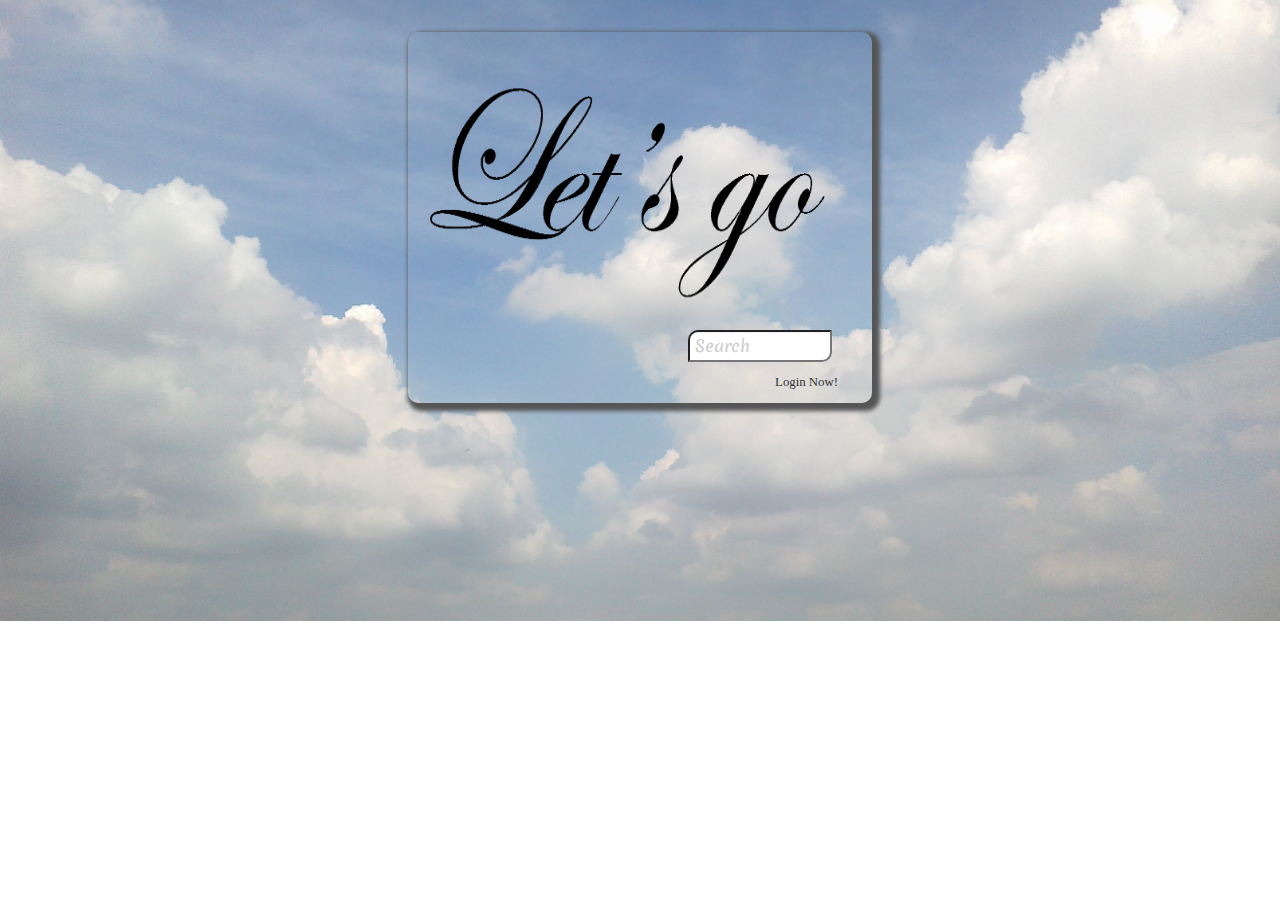
<file: index.html>
<!DOCTYPE HTML>
<html>
<head>
<meta http-equiv="Content-Type" content="text/html; charset=utf-8">
<title>index</title>
<link rel="stylesheet" type="text/css" href="css/main.css">
<link href='http://fonts.googleapis.com/css?family=Merienda' rel='stylesheet' type='text/css'>
<style type="text/css">
body {
	background-image: url(images/background.png);
}
</style>
</head>

<body>
<div id="container">
	<div id="outer">
		<div id="legend">
			<img src="images/let's go.PNG" alt="legend" />
		</div>
		<section class="search">
		<form class="search" action="scenery.html" method="post">
			<fieldset>
				<section>
					<label for="key">key</label>
					<input type="search" id="key" name="key" placeholder="Search"/>
				</section>
                <section>
                	<p class="signin"><a href="login.html">Login Now!</a></p>
                </section>
			</fieldset>
		</form>
		</section>
	</div>
</div>
</body>
</html>
</file>
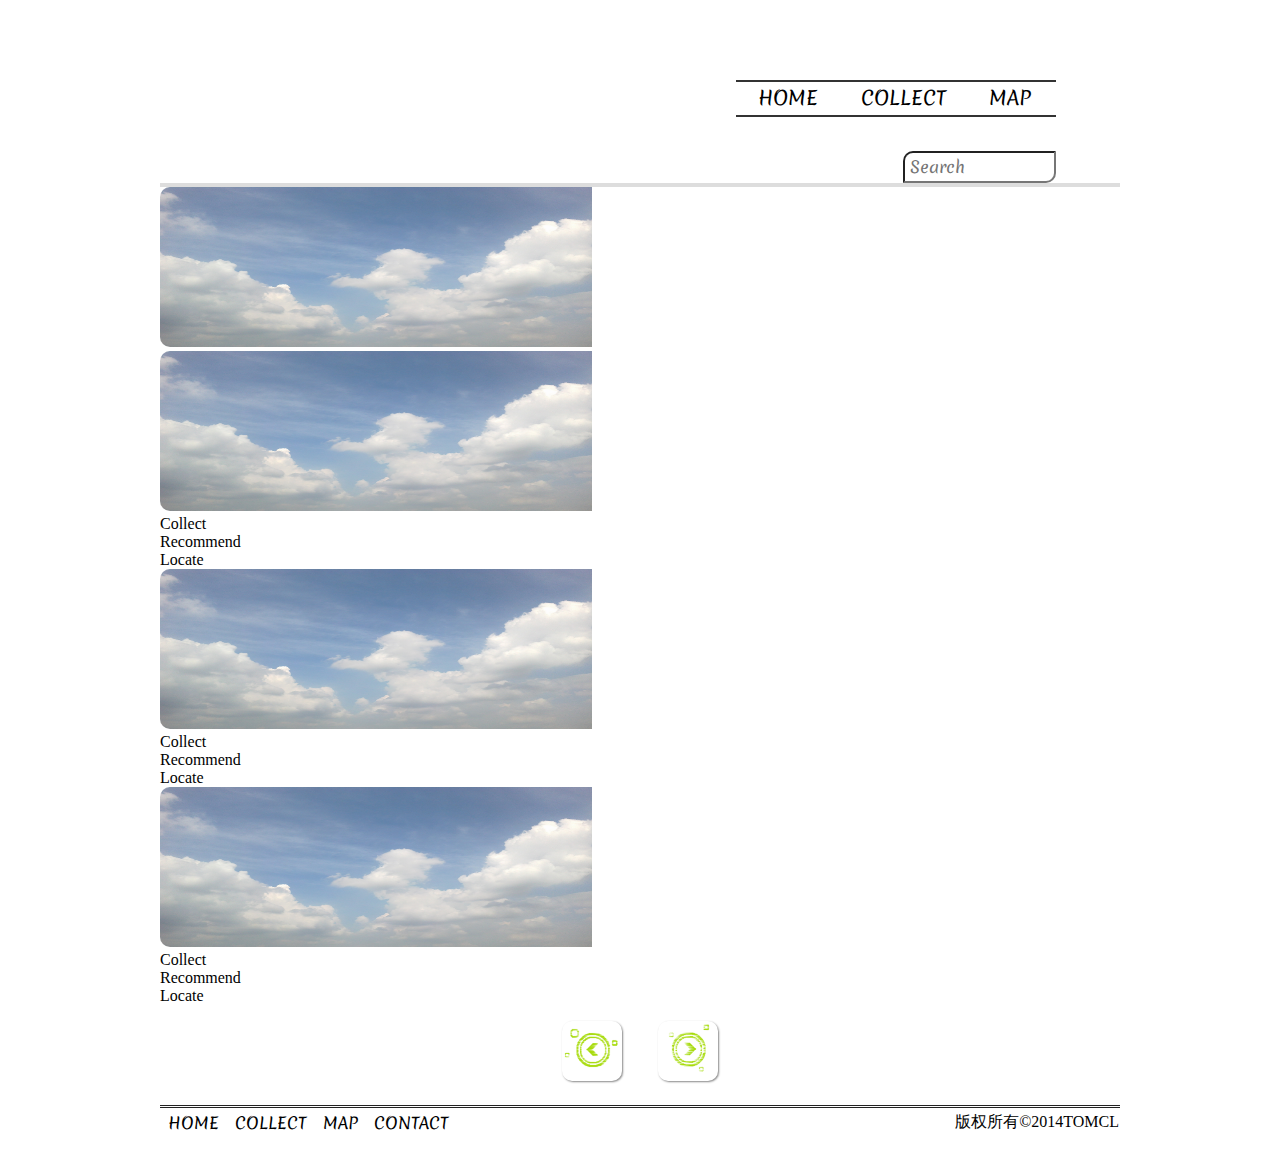
<file: collect.html>
<!DOCTYPE HTML>
<html>
<head>
<meta http-equiv="Content-Type" content="text/html; charset=utf-8">
<title>collect</title>
<link href='http://fonts.googleapis.com/css?family=Merienda' rel='stylesheet' type='text/css'>
<link rel="stylesheet" type="text/css" href="css/collect.css">
<style type="text/css">
a:link {
	color: #000;
	text-decoration: none;
}
a:visited {
	color: #000;
	text-decoration: none;
}
a:hover {
	color: #000;
	text-decoration: none;
}
a:active {
	color: #000;
	text-decoration: none;
}
</style>
<script type="text/javascript" src="js/jQuery-1.11.0.js"></script>
<script type="text/javascript" src="js/home.js"></script>
</head>

<body>
	<div id="container">
		<header>
			<div id="topnavi" class="clearfix">
				<nav id="navigation">
					<ul>
						<li><a href="#">HOME</a></li>
						<li><a href="#">COLLECT</a></li>
						<li><a href="#">MAP</a></li>
					</ul>
				</nav>
			</div>
			<div id="search" class="clearfix">
				<form class="search" action="#" method="post">
					<label for="key">key</label>
					<input type="text" id="key" name="key" placeholder="Search"/>
				</form>
			</div>
		</header>
		<section>
			<div class="clearfix">
				<div id="main">
					<article class="note clearfix" id="first">
						<section class="image_area">
							<img src="images/background.png" alt="photo">
						</section>
					</article>
					<article class="note clearfix" id="second">
						<section class="image_area">
							<img src="images/background.png" alt="photo">
						</section>
						<section class="option_area">
							<div class="option" id="collect">
								<a class="button pink" href="http://www.baidu.com">Collect</a>
							</div>
							<div class="option" id="recommend">
								<a class="button blue" href="http://www.baidu.com">Recommend</a>
							</div>
							<div class="option" id="locate">
								<a class="button green" href="http://www.baidu.com">Locate</a>
							</div>
						</section>
					</article>
					<article class="note clearfix" id="third">
						<section class="image_area">
							<img src="images/background.png" alt="photo">
						</section>
						<section class="option_area">
							<div class="option" id="collect">
								<a class="button pink" href="http://www.baidu.com">Collect</a>
							</div>
							<div class="option" id="recommend">
								<a class="button blue" href="http://www.baidu.com">Recommend</a>
							</div>
							<div class="option" id="locate">
								<a class="button green" href="http://www.baidu.com">Locate</a>
							</div>
						</section>
					</article>
					<article class="note clearfix" id="fourth">
						<section class="image_area">
							<img src="images/background.png" alt="photo">
						</section>
						<section class="option_area">
							<div class="option" id="collect">
								<a class="button pink" href="http://www.baidu.com">Collect</a>
							</div>
							<div class="option" id="recommend">
								<a class="button blue" href="http://www.baidu.com">Recommend</a>
							</div>
							<div class="option" id="locate">
								<a class="button green" href="http://www.baidu.com">Locate</a>
							</div>
						</section>
					</article>
					<nav class="page">
						<div class="cpage" id="ppage" name="ppage">
							<img src="images/prev.png" alt="上一页" width="60" height="55">
						</div>
	                    <div class="cpage" id="npage" name="npage">
	                    	<img src="images/next.png" alt="下一页" width="60" height="55">
	                    </div>
				  	</nav>
				</div>
			</div>
		</section>
		<footer>
			<hr class="double"></hr>
			<nav id="footer" class="clearfix">
				<ul>
					<li><a href="#">HOME</a></li>
					<li><a href="#">COLLECT</a></li>
					<li><a href="#">MAP</a></li>
					<li><a href="#">CONTACT</a></li>
				</ul>
				<p>版权所有&copy;2014TOMCL</p>
			</nav>
		</footer>
	</div>
</body>
</html>
</file>
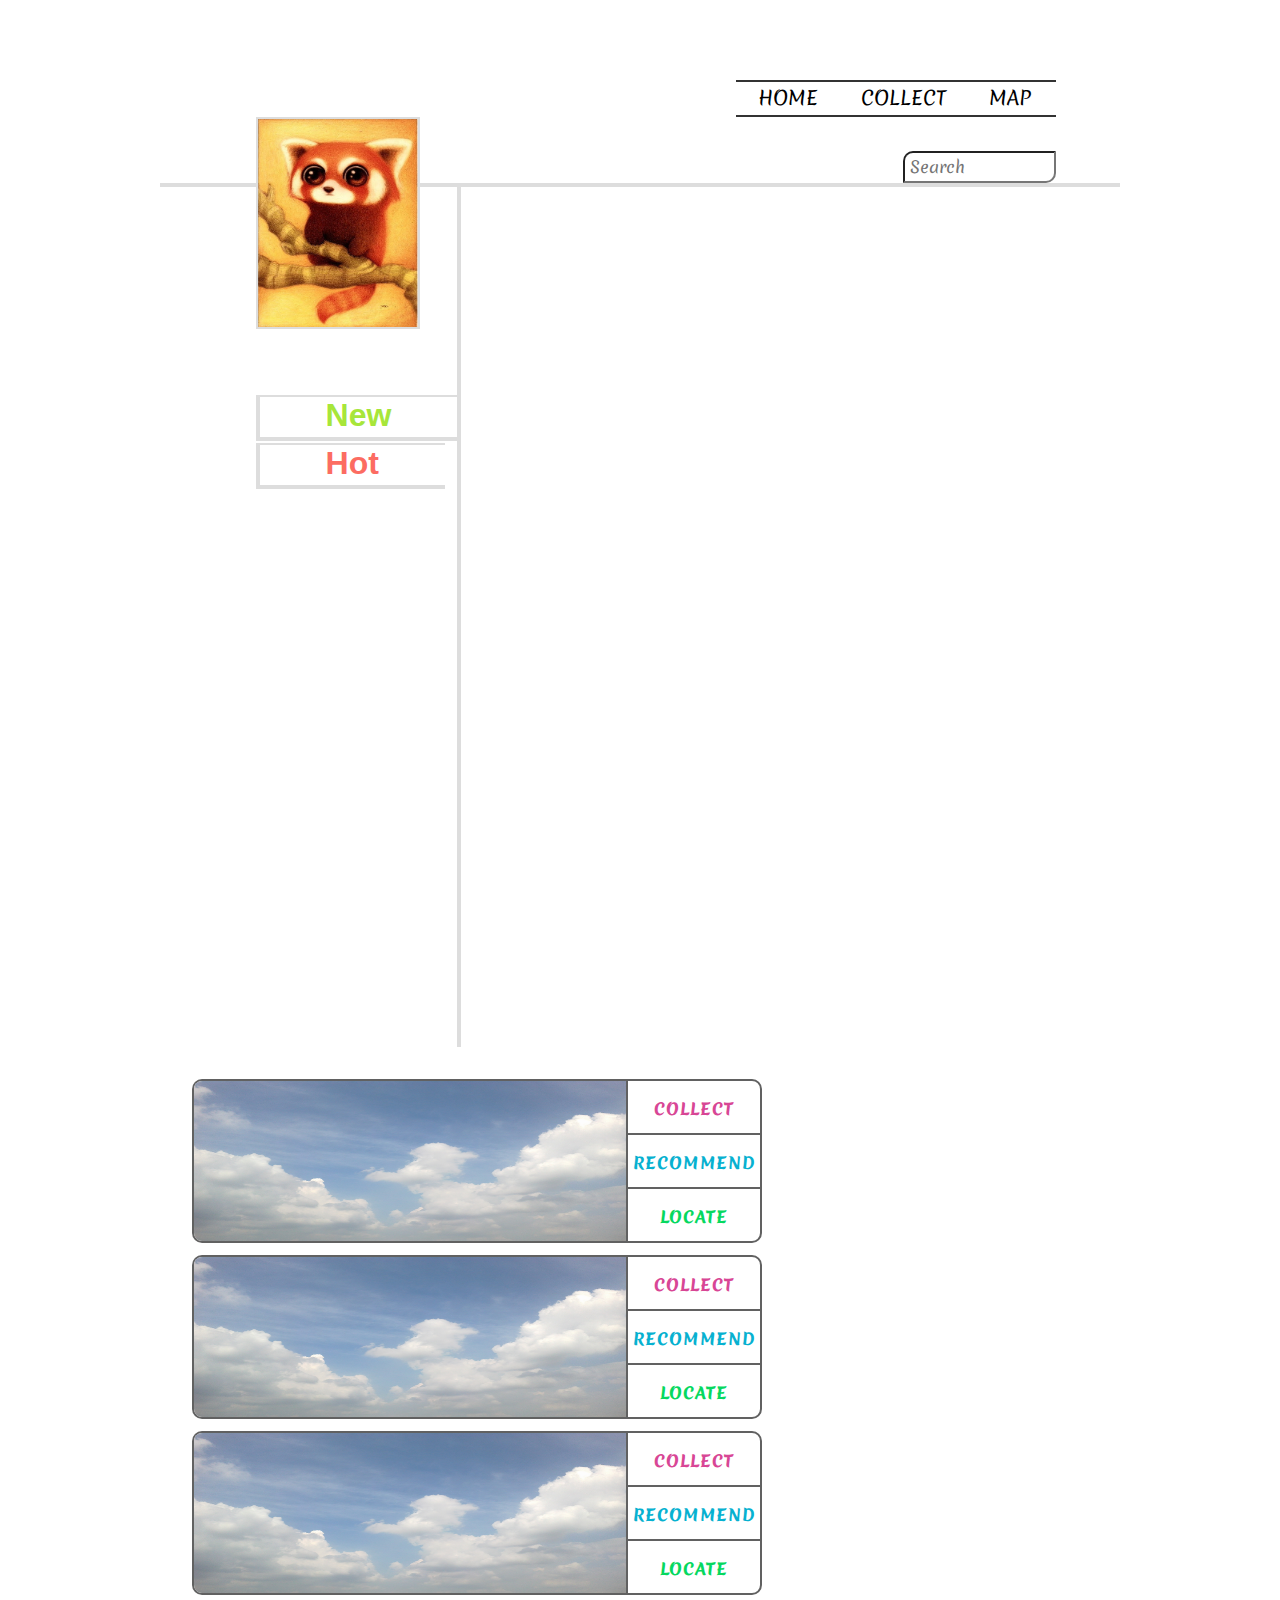
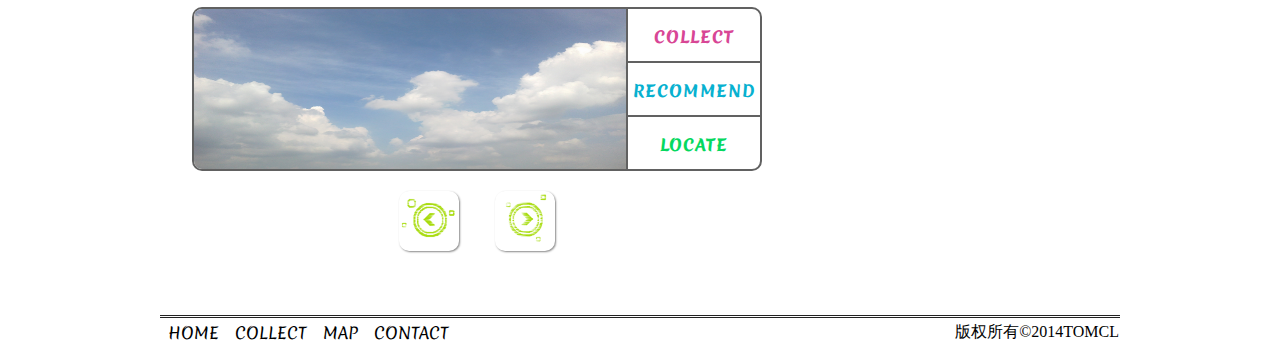
<file: home.html>
<!DOCTYPE HTML>
<html>
<head>
<meta http-equiv="Content-Type" content="text/html; charset=utf-8">
<title>home</title>
<link href='http://fonts.googleapis.com/css?family=Merienda' rel='stylesheet' type='text/css'>
<link rel="stylesheet" type="text/css" href="css/home.css">
<style type="text/css">
a:link {
	color: #000;
	text-decoration: none;
}
a:visited {
	color: #000;
	text-decoration: none;
}
a:hover {
	color: #000;
	text-decoration: none;
}
a:active {
	color: #000;
	text-decoration: none;
}
</style>
<script type="text/javascript" src="js/jQuery-1.11.0.js"></script>
<script type="text/javascript" src="js/home.js"></script>
</head>

<body>
	<div id="container">
		<header>
			<div id="topnavi" class="clearfix">
				<nav id="navigation">
					<ul>
						<li><a href="#">HOME</a></li>
						<li><a href="#">COLLECT</a></li>
						<li><a href="#">MAP</a></li>
					</ul>
				</nav>
			</div>
			<div id="topimage">
				<img src="images/05.png" alt="image">
			</div>
			<div id="search" class="clearfix">
				<form class="search" action="#" method="post">
					<label for="key">key</label>
					<input type="text" id="key" name="key" placeholder="Search"/>
				</form>
			</div>
		</header>
		<section>
			<div class="clearfix">
				<div id="left">
					<form class="chioce" action="#" post="post">
						<fieldset>
							<section>
								<input id="new" type="button" value="New">
								</input>
							</section>
							<section>
								<input id="hot" type="button" value="Hot">
								</input>
							</section>
						</fieldset>
					</form>
				</div>
				<div id="main">
					<article class="note clearfix" id="first">
						<section class="image_area">
							<img src="images/background.png" alt="photo">
						</section>
						<section class="option_area">
							<div class="option" id="collect">
								<a class="button pink" href="http://www.baidu.com">Collect</a>
							</div>
							<div class="option" id="recommend">
								<a class="button blue" href="http://www.baidu.com">Recommend</a>
							</div>
							<div class="option" id="locate">
								<a class="button green" href="http://www.baidu.com">Locate</a>
							</div>
						</section>
					</article>
					<article class="note clearfix" id="second">
						<section class="image_area">
							<img src="images/background.png" alt="photo">
						</section>
						<section class="option_area">
							<div class="option" id="collect">
								<a class="button pink" href="http://www.baidu.com">Collect</a>
							</div>
							<div class="option" id="recommend">
								<a class="button blue" href="http://www.baidu.com">Recommend</a>
							</div>
							<div class="option" id="locate">
								<a class="button green" href="http://www.baidu.com">Locate</a>
							</div>
						</section>
					</article>
					<article class="note clearfix" id="third">
						<section class="image_area">
							<img src="images/background.png" alt="photo">
						</section>
						<section class="option_area">
							<div class="option" id="collect">
								<a class="button pink" href="http://www.baidu.com">Collect</a>
							</div>
							<div class="option" id="recommend">
								<a class="button blue" href="http://www.baidu.com">Recommend</a>
							</div>
							<div class="option" id="locate">
								<a class="button green" href="http://www.baidu.com">Locate</a>
							</div>
						</section>
					</article>
					<article class="note clearfix" id="fourth">
						<section class="image_area">
							<img src="images/background.png" alt="photo">
						</section>
						<section class="option_area">
							<div class="option" id="collect">
								<a class="button pink" href="http://www.baidu.com">Collect</a>
							</div>
							<div class="option" id="recommend">
								<a class="button blue" href="http://www.baidu.com">Recommend</a>
							</div>
							<div class="option" id="locate">
								<a class="button green" href="http://www.baidu.com">Locate</a>
							</div>
						</section>
					</article>
					<nav class="page">
						<div class="cpage" id="ppage" name="ppage">
							<img src="images/prev.png" alt="上一页" width="60" height="55">
						</div>
	                    <div class="cpage" id="npage" name="npage">
	                    	<img src="images/next.png" alt="下一页" width="60" height="55">
	                    </div>
				  	</nav>
				</div>
			</div>
		</section>
		<footer>
			<hr class="double"></hr>
			<nav id="footer" class="clearfix">
				<ul>
					<li><a href="#">HOME</a></li>
					<li><a href="#">COLLECT</a></li>
					<li><a href="#">MAP</a></li>
					<li><a href="#">CONTACT</a></li>
				</ul>
				<p>版权所有&copy;2014TOMCL</p>
			</nav>
		</footer>
	</div>
</body>
</html>
</file>
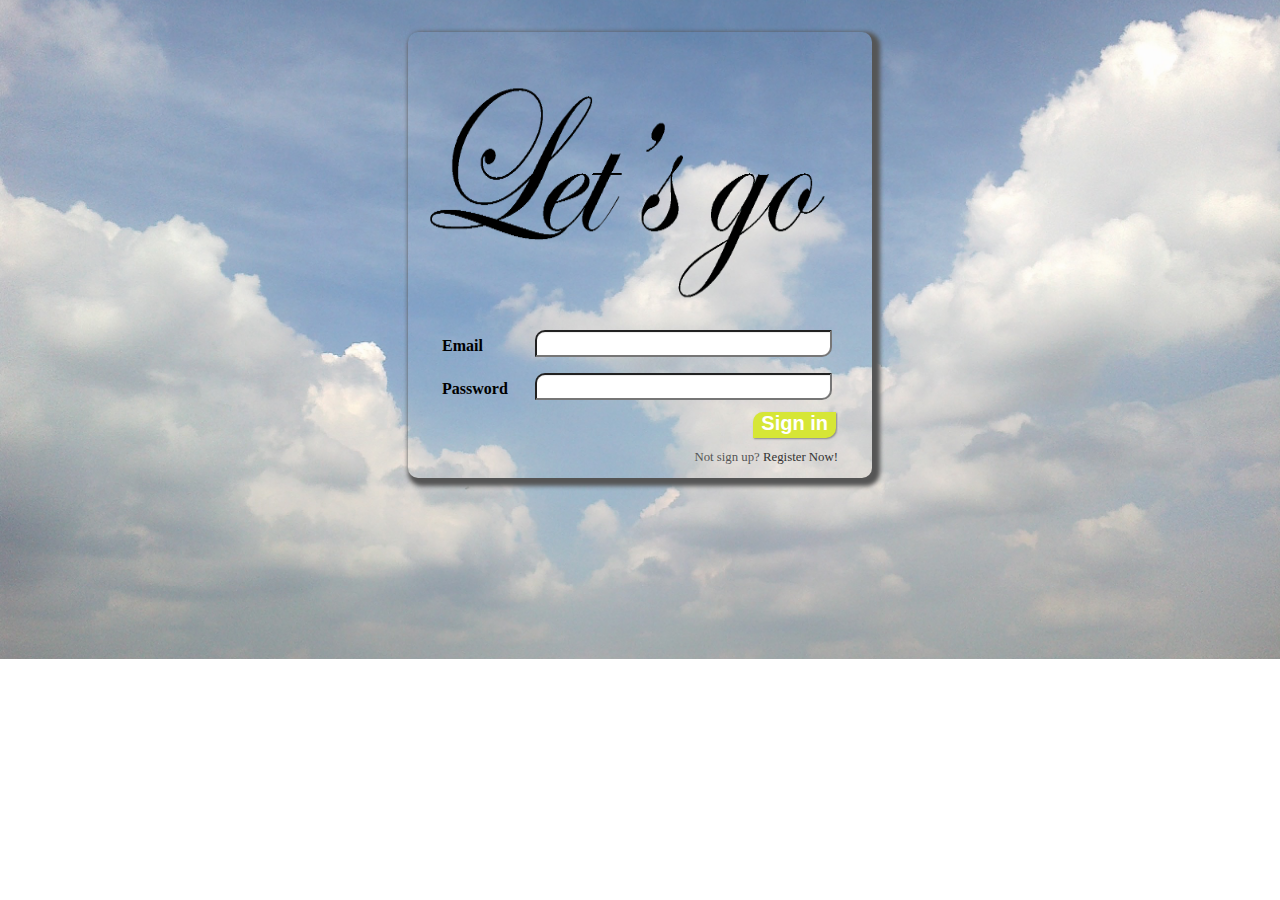
<file: login.html>
<!DOCTYPE HTML>
<html>
<head>
<meta http-equiv="Content-Type" content="text/html; charset=utf-8">
<title>login</title>
<link rel="stylesheet" type="text/css" href="css/main.css">
<link href='http://fonts.googleapis.com/css?family=Merienda' rel='stylesheet' type='text/css'>
<style type="text/css">
body {
	background-image: url(images/background.png);
}
</style>
</head>
<body>
<div id="container">
	<div id="outer">
		<div id="legend">
			<img src="images/let's go.PNG" alt="legend" />
		</div>
		<section class="sign">
		<form class="sign" action="home.html" method="post">
			<fieldset>
				<section>
					<label for="email">Email</label>
					<input type="email" id="email" name="email"/>
				</section>
				<section>
					<label for="password">Password</label>
					<input type="password" id="password" name="password"/>
					<p class="direction">Wrong user name or password !!!</p>
				</section>
				<section>
					<input type="submit" value="Sign in"></input>
				</section>
				<section>
					<p>Not sign up? <a href="register.html">Register Now!</a></p>
				</section>
			</fieldset>
		</form>
		</section>
	</div>
</div>
</body>
</html>
</file>
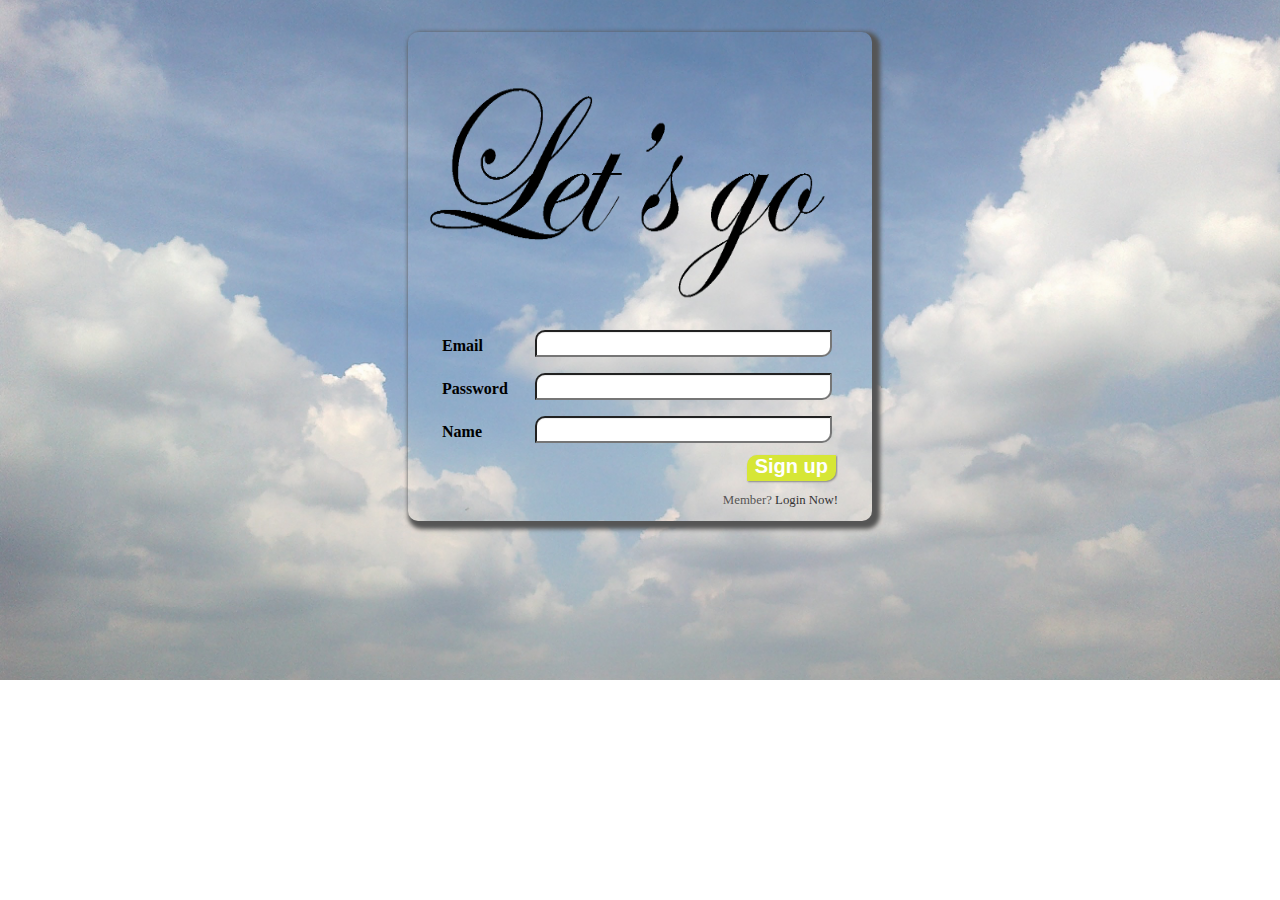
<file: register.html>
<!DOCTYPE HTML>
<html>
<head>
<meta http-equiv="Content-Type" content="text/html; charset=utf-8">
<title>register</title>
<link rel="stylesheet" type="text/css" href="css/main.css">
<link href='http://fonts.googleapis.com/css?family=Merienda' rel='stylesheet' type='text/css'>
<style type="text/css">
body {
	background-image: url(images/background.png);
}
</style>
</head>
<body>
<div id="container">
	<div id="outer">
		<div id="legend">
			<img src="images/let's go.PNG" alt="legend" />
		</div>
		<section class="sign">
		<form class="sign" action="#" method="post">
            <fieldset>
				<section>
					<label for="email">Email</label>
					<input type="email" id="email" name="email"/>
				</section>
				<section>
					<label for="password">Password</label>
					<input type="password" id="password" name="password"/>
				</section>
				<section>
					<label for="name">Name</label>
					<input type="text" id="name" name="name"/>
				</section>
				<section>
					<input type="submit" value="Sign up"></input>
				</section>
				<section>
					<p>Member? <a href="login.html">Login Now!</a></p>
				</section>
			</fieldset>
    	</form>
		</section>
	</div>
</div>
</body>
</html>
</file>
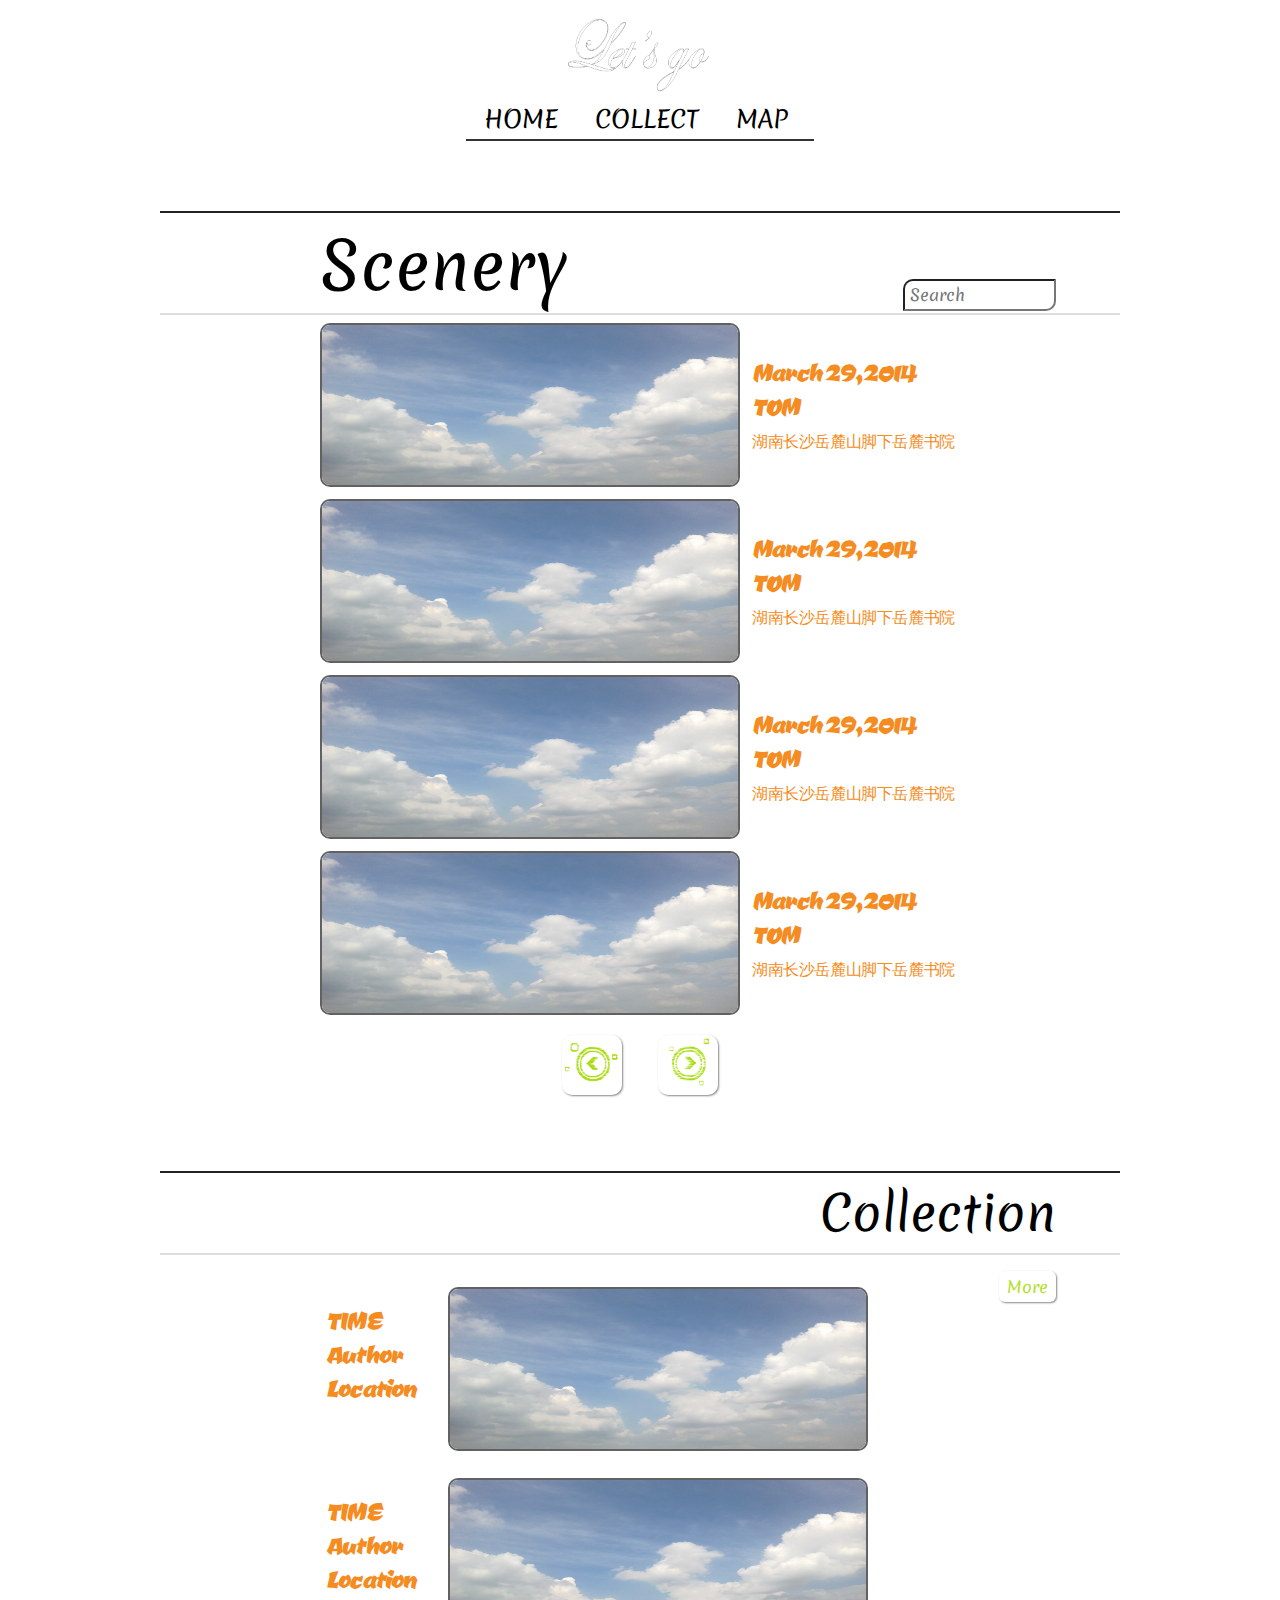
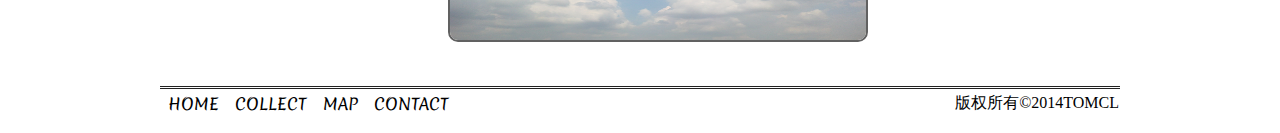
<file: scenery.html>
<!DOCTYPE HTML>
<html>
<head>
<meta http-equiv="Content-Type" content="text/html; charset=utf-8">
<title>scenery</title>
<link rel="stylesheet" type="text/css" href="css/scenery.css">
<link href='http://fonts.googleapis.com/css?family=Merienda' rel='stylesheet' type='text/css'>
<link href='http://fonts.googleapis.com/css?family=Ceviche+One' rel='stylesheet' type='text/css'>
<link href='http://fonts.googleapis.com/css?family=Kite+One' rel='stylesheet' type='text/css'>
<style type="text/css">
a:link {
	color: #000;
	text-decoration: none;
}
a:visited {
	color: #000;
	text-decoration: none;
}
a:hover {
	color: #000;
	text-decoration: none;
}
a:active {
	color: #000;
	text-decoration: none;
}
</style>
<script type="text/javascript" src="js/jQuery-1.11.0.js"></script>
<script type="text/javascript" src="js/scenery.js"></script>
</head>

<body>
  	<div id="container">
		<header>
			<section id="logo">
				<img src="images/let's go (2).PNG" alt="logo">
			</section>
			<nav id="navigation">
				<ul>
					<li><a href="home.html">HOME</a></li>
					<li><a href="#">COLLECT</a></li>
					<li><a href="#">MAP</a></li>
				</ul>
			</nav>
		</header>
		<section>
			<div id="top">
				<section class="title">
					<label>Scenery</label>
				</section>
				<form class="search" action="#" method="post">
					<label for="key">key</label>
					<input type="text" id="key" name="key" placeholder="Search"/>
				</form>
			</div>
			<div id="middle">
					<article class="note clearfix" id="first">
						<section class="image_area">
							<img src="images/background.png" alt="photo">
							<a href="#">
							<div class="imagewapper">
								<h3 class="length">I am Sorry </h3>
								<p class="essay">I am sorry but I don't want to be an Emperor - that's not my business - I don't want to rule or conquer anyone. I should like to help everyone if possible, Jew, gentile, black man, white. 
								</p>
							</div>
						</a>
						</section>
						<section class="essay_area">
							<h4 class="time">March 29,2014</h4>
							<h4 class="author">TOM</h4>
							<h4 class="location">湖南长沙岳麓山脚下岳麓书院</h4>
						</section>
					</article>
					<article class="note" id="second">
						<section class="image_area">
							<img src="images/background.png" alt="photo">
							<a href="#">
							<div class="imagewapper">
								<h3 class="length">I am Sorry </h3>
								<p class="essay">I am sorry but I don't want to be an Emperor - that's not my business - I don't want to rule or conquer anyone. I should like to help everyone if possible, Jew, gentile, black man, white. 
								</p>
							</div>
						</a>
						</section>
						<section class="essay_area">
							<h4 class="time">March 29,2014</h4>
							<h4 class="author">TOM</h4>
							<h4 class="location">湖南长沙岳麓山脚下岳麓书院</h4>
						</section>
					</article>
					<article class="note" id="third">
						<section class="image_area">
							<img src="images/background.png" alt="photo">
							<a href="#">
							<div class="imagewapper">
								<h3 class="length">I am Sorry </h3>
								<p class="essay">I am sorry but I don't want to be an Emperor - that's not my business - I don't want to rule or conquer anyone. I should like to help everyone if possible, Jew, gentile, black man, white. 
								</p>
							</div>
						</a>
						</section>
						<section class="essay_area">
							<h4 class="time">March 29,2014</h4>
							<h4 class="author">TOM</h4>
							<h4 class="location">湖南长沙岳麓山脚下岳麓书院</h4>
						</section>
					</article>
					<article class="note" id="fourth">
						<section class="image_area">
							<img src="images/background.png" alt="photo">
							<a href="#">
							<div class="imagewapper">
								<h3 class="length">I am Sorry </h3>
								<p class="essay">I am sorry but I don't want to be an Emperor - that's not my business - I don't want to rule or conquer anyone. I should like to help everyone if possible, Jew, gentile, black man, white. 
								</p>
							</div>
						</a>
						</section>
						<section class="essay_area">
							<h4 class="time">March 29,2014</h4>
							<h4 class="author">TOM</h4>
							<h4 class="location">湖南长沙岳麓山脚下岳麓书院</h4>
						</section>
					</article>
				<nav class="page">
					<div class="cpage" id="ppage" name="ppage">
						<img src="images/prev.png" alt="上一页" width="60" height="55">
					</div>
                    <div class="cpage" id="npage" name="npage">
                    	<img src="images/next.png" alt="下一页" width="60" height="55">
                    </div>
			  	</nav>
			</div>
			<div id="below">
				<section class="title">
					<label>Collection</label>
				</section>	
			</div>
			<nav id="more">
					<a herf="#">More</a>
			</nav>
			<div id="collect">
					<article class="collection" id="first">
						<aside class="info">
							<p class="info">
								<h4 class="info-t">TIME</h4>
								<h4 class="info-a">Author</h4>
								<h4 class="info-l">Location</h4>
							</p>
						</aside>
						<section class="image_area">
							<img src="images/background.png" alt="photo">
							<a href="#">
								<div class="clear"></div>
								<div class="imagewapper">
									<h4 class="time">March 29,2014</h4>
									<h4 class="author">TOM</h4>
									<h4 class="location">湖南长沙岳麓山脚下岳麓书院</h4>
								</div>
							</a>
						</section>
					</article>
					<article class="collection" id="second">
						<aside class="info">
							<p class="info">
								<h4 class="info-t">TIME</h4>
								<h4 class="info-a">Author</h4>
								<h4 class="info-l">Location</h4>
							</p>
						</aside>
						<section class="image_area">
							<img src="images/background.png" alt="photo">
							<a href="#">
								<div class="clear"></div>
								<div class="imagewapper">
									<h4 class="time">March 29,2014</h4>
									<h4 class="author">TOM</h4>
									<h4 class="location">湖南长沙岳麓山脚下岳麓书院</h4>
								</div>
							</a>
						</section>
					</article>
				</div>
		</section>
		<footer>
			<hr class="double"></hr>
			<nav id="footer" class="clearfix">
				<ul>
					<li><a href="home.html">HOME</a></li>
					<li><a href="#">COLLECT</a></li>
					<li><a href="#">MAP</a></li>
					<li><a href="#">CONTACT</a></li>
				</ul>
				<p>版权所有&copy;2014TOMCL</p>
			</nav>
		</footer>
	</div>
</body>
</html>
</file>
<file: css/main.css>
body{
	background-size:cover;
	background-position:center;
	background-repeat: no-repeat;
}
div#container{
	width: 100%;
	margin: auto;
}
div#outer{
	position: relative;
	width: 29em;
	margin: 2em auto;
	box-shadow: 4px 4px 4px 4px #555;
	border-radius: 10px 10px;
}
#legend img{
	height:17.5em; 
	width:28em;
}
form{
	width:28em;
	margin: 0 auto;
}
fieldset{
	border: 0;/*去掉默认的边框*/
	margin:0 14px;
}
.search section,.sign section{
	overflow:hidden;
	padding: 0.25em 0;
}

/*login&register*/
.sign section label{
	font-weight: 800;
	float: left;
	width: 5em;
	margin: .5em .3em 0 0;
	line-height: 1.5;
	color: #000;
} 
.sign section input{
	float: right;
	width: 18em;
	margin: 4px 6px 4px 0;
	padding: 2px 0 3px 5px;
	color: #555;
	font-size: 1em;
	outline: none;
	border-radius: 10px 0;
}
.sign section input[type=submit]{
	float: right;
	width: auto;
	margin: 0 2px 3px 0;
	padding: 0 8px 3px;
	font-size: 1.25em;
	font-weight: 800;
	color: #fff;
	border: none;
	background-color: #D6E636;
	box-shadow: 1px 1px 2px #888;
}
/*error*/
.sign section p.direction.error{
	display: block;
	color: #f00;
}
.sign section p.direction{display:none;}

/*阴影*/
input {
  -webkit-box-shadow: inset 0 1px 1px rgba(0, 0, 0, 0.075);
  -moz-box-shadow: inset 0 1px 1px rgba(0, 0, 0, 0.075);
  box-shadow: inset 0 1px 1px rgba(0, 0, 0, 0.075);
  -webkit-transition: border linear 0.2s, box-shadow linear 0.2s;
  -moz-transition: border linear 0.2s, box-shadow linear 0.2s;
  -ms-transition: border linear 0.2s, box-shadow linear 0.2s;
  -o-transition: border linear 0.2s, box-shadow linear 0.2s;
  transition: border linear 0.2s, box-shadow linear 0.2s;
}
input:focus,textarea:focus {
  border-color: rgba(82, 168, 236, 0.8);
  -webkit-box-shadow: inset 0 1px 1px rgba(0, 0, 0, 0.075), 0 0 8px rgba(82, 168, 236, 0.6);
  -moz-box-shadow: inset 0 1px 1px rgba(0, 0, 0, 0.075), 0 0 8px rgba(82, 168, 236, 0.6);
  box-shadow: inset 0 1px 1px rgba(0, 0, 0, 0.075), 0 0 8px rgba(82, 168, 236, 0.6);
  outline: 0;
  outline: thin dotted \9;
  /* IE6-9 */
}
input:focus:required:invalid,
textarea:focus:required:invalid,
select:focus:required:invalid {
  color: #b94a48;
  border-color: #ee5f5b;
}
input:focus:required:invalid:focus,
textarea:focus:required:invalid:focus,
select:focus:required:invalid:focus {
  border-color: #e9322d;
  -webkit-box-shadow: 0 0 6px #f8b9b7;
  -moz-box-shadow: 0 0 6px #f8b9b7;
  box-shadow: 0 0 6px #f8b9b7;
}
:-moz-placeholder {
  color: #999999;
}
::-webkit-input-placeholder {
  color: #999999;
}
/*search*/
.search input{
	float: right;
	width:9em;
	margin: 4px 6px 4px 0;
	padding: 2px 0 3px 5px;
	border-radius: 10px 0;
	outline: none;
	font-weight: 400;
	font-size: 1em;
	color:#888;
	-webkit-transition:1s width;/*搜索框过渡动画*/ 
	transition:1s width;
}
.search input:focus{width: 19em}
.search label{display: none;}
form.search input{font-family: 'Merienda';background: #fff;}
form.search input::-webkit-input-placeholder{color: #ccc;}
form.search input::-input-placeholder{color: #ccc;}

.sign section p,.search section p{
	clear: both;
	margin: .2em 0 0;
	text-align: right;
	font-size: .8em;
	line-height: 1;
	color: #555;
}
.sign section p a,.search section p a{
	color:#333;
	text-decoration: none;
}
.sign section p a:hover,.search section p a:hover{
	color: #777;
	text-decoration: none;
}
</file>
<file: css/collect.css>
body{
	margin: 0 0;
	overflow-x:hidden;/*滚动条*/
}
div#container{
	display: block;
	width: 960px;
	margin: 0 auto;
}
div#topnavi{
	margin: 0 0 ;
	padding: 0 0;
}
div#search{
	position:relative;/*浮动*/
	width: 960px;
	margin: 0px auto;
	border-bottom: 4px solid #DDD;
}
.clearfix:after{
	content: ".";
	display: block;
	height: 0;
	visibility: hidden;
	clear: both;
}
nav#navigation{
	float: right;
	margin: 5em 4em 0 auto;
	text-align: center;
}
#navigation ul{
	width: 20em;
	margin: 0 auto;
	overflow: hidden;
	padding: 0;
	border-top: 2px solid #333;
	border-bottom: 2px solid #333;
}
#navigation li{
	float: left;
	padding: .15em .15em;
 	margin: 0 auto;
	list-style-type: none;
}
#navigation li a:hover{
	color: white;
    background-color: black; 
	box-shadow: 2px 2px 4px #555;
}
#navigation a{
	display: block;
	font-family: 'Merienda', cursive;
	font-size: 1.2em;
	padding: 0 1em;
	text-decoration: none;
}
/*底部导航*/
hr.double {
	border-style: double;
	border: double #222; 
	border-width: 3px 0 0;
}
#footer li{
	float: left;
	margin: 0 auto;
	list-style-type: none;
}
#footer ul{
	margin: -5px 0 0 -2.5em;
	width: 20em;
}
#footer a{
	display: block;
	font-family: 'Merienda', cursive;
	font-size: 1em;
	padding: 0 8px;
	text-decoration: none;
}
#footer li a:hover{
	border-bottom: 1px solid #333;
}
#footer p{
	margin:0px;
	padding: 1px;
	float: right;
	text-align: right;
}
/*Search*/
form.search{
	float: right;
	margin: 2em 4em 0 0;
	width:20em;
}
.search input{
	float: right;
	margin: 2px auto 0;
	width:9em;
	padding: 2px 0 3px 5px;
	border-radius: 10px 0;
	outline: none;
	font-weight: 400;
	font-size: 1em;
	color:#888;
	-webkit-transition:1s width;/*搜索框过渡动画*/ 
	transition:1s width;
}
.search input:focus{width: 15em}
.search label{display: none;}
form.search input{font-family: 'Merienda', cursive;background: #fff;}
/*main*/
section.image_area img{
	height:10em; 
	width:27em;
	margin: 0 0;
	border-radius: 10px 0 0 10px
}
/*上下翻页*/
.page{
	margin: 1em auto;
	text-align: center;
}
.page #ppage{
	width: 60px;
	height: 60px;
	margin: 0 1em 0 auto;
	display: inline-block;
	border-radius:10px 10px;
	box-shadow: 1px 1px 2px #888;
}
.page #npage{
	width: 60px;
	height: 60px;
	margin: 0 auto 0 1em;
	display: inline-block;
	border-radius:10px 10px;
	box-shadow: 1px 1px 2px #888;
}
</file>
<file: css/home.css>
body{
	margin: 0 0;
	overflow-x:hidden;/*滚动条*/
}
div#container{
	display: block;
	width: 960px;
	margin: 0 auto;
}
div#topnavi{
	margin: 0 0 ;
	padding: 0 0;
}
div#topimage{
	position:absolute;/*浮动*/
	z-index: 1;
	float: left;
	margin: 0 0 0 6em;
	padding: 0 0;
}
div#search{
	position:relative;/*浮动*/
	width: 960px;
	margin: 0px auto;
	border-bottom: 4px solid #DDD;
}
.clearfix:after{
	content: ".";
	display: block;
	height: 0;
	visibility: hidden;
	clear: both;
}
/*header*/
#topimage img{
	width: 10em;
	height: 13em;
	border: 2px solid #DDD;
}
nav#navigation{
	float: right;
	margin: 5em 4em 0 auto;
	text-align: center;
}
#navigation ul{
	width: 20em;
	margin: 0 auto;
	overflow: hidden;
	padding: 0;
	border-top: 2px solid #333;
	border-bottom: 2px solid #333;
}
#navigation li{
	float: left;
	padding: .15em .15em;
 	margin: 0 auto;
	list-style-type: none;
}
#navigation li a:hover{
	color: white;
    background-color: black; 
	box-shadow: 2px 2px 4px #555;
}
#navigation a{
	display: block;
	font-family: 'Merienda', cursive;
	font-size: 1.2em;
	padding: 0 1em;
	text-decoration: none;
}
/*底部导航*/
hr.double {
	border-style: double;
	border: double #222; 
	border-width: 3px 0 0;
}
#footer li{
	float: left;
	margin: 0 auto;
	list-style-type: none;
}
#footer ul{
	margin: -5px 0 0 -2.5em;
	width: 20em;
}
#footer a{
	display: block;
	font-family: 'Merienda', cursive;
	font-size: 1em;
	padding: 0 8px;
	text-decoration: none;
}
#footer li a:hover{
	border-bottom: 1px solid #333;
}
#footer p{
	margin:0px;
	padding: 1px;
	float: right;
	text-align: right;
}
/*Search*/
form.search{
	float: right;
	margin: 2em 4em 0 0;
	width:20em;
}
.search input{
	float: right;
	margin: 2px auto 0;
	width:9em;
	padding: 2px 0 3px 5px;
	border-radius: 10px 0;
	outline: none;
	font-weight: 400;
	font-size: 1em;
	color:#888;
	-webkit-transition:1s width;/*搜索框过渡动画*/ 
	transition:1s width;
}
.search input:focus{width: 15em}
.search label{display: none;}
form.search input{font-family: 'Merienda', cursive;background: #fff;}
/*left*/
div#left{
	padding: 1.5em 0 2.5em 0;
	float: left;
	border-right: 4px solid #DDD;
}
form.chioce{
	margin: 11.5em 0 0 6em;
}
fieldset{
	border: 0;/*去掉默认的边框*/
	margin: 0 0;
	padding: 0 0;
}
section input[type=button]{
	width: auto;
	margin: 0 0 2px 0;
	padding: 0 2.05em 3px;
	font-size: 2em;
	font-weight: 800;
	border-left: 4px solid #DDD;
	border-top: 2px solid #DDD;
	border-bottom: 4px solid #DDD;
	border-right: none;	
}
section input#new{
	color: #A7E63A;
	background-color: #fff;
}
section input#hot{
	color: #FC6C62;
	background-color: #fff;
}
section input#new:hover{
	color: #fff;
	background-color: #A7E63A;
	text-shadow: 2px 2px 2px #333;
}
section input#hot:hover{
	color: #fff;
	background-color: #FC6C62;
	text-shadow: 2px 2px 2px #333;
}
/*main*/
div#main{
	float: left;
	margin: 0 4em 0 0;
	padding: 1.5em 0 2.5em 2em;
}
article.note{
	margin: .5em auto;
}
section.image_area{
	float: left;
}
section.image_area img{
	height:10em; 
	width:27em;
	margin: 0 0;
	border-top:2px solid #616161;
	border-left:2px solid #616161;
	border-bottom:2px solid #616161;
	border-radius: 10px 0 0 10px
}
section.option_area{
	float: left;
	height: 10em;
	border: 2px solid #616161;
	border-radius: 0 10px 10px 0;
}
div.option{
	height: 3.25em;
	width: 8.25em;
}
div.option#recommend{
	border-top:2px solid #616161;
	border-bottom:2px solid #616161;
}
/*链接暂时效果*/
.button, .button:visited {
	text-align: center;
	height: 1.25em;
	width: 8.25em;
	font-family: 'Merienda', cursive;
	padding: 1em 0;
	margin: 0 0;
	color: #000;
	display: inline-block;
	font-size: 1em;
	cursor: pointer;
	line-height: 150%;
	background-color: transparent;
	text-transform: uppercase;
	font-weight: 800;
	letter-spacing: 1px;
	letter-spacing: 0.07em;
	-webkit-transition: all 0.2s;
	-moz-transition: all 0.2s;
	transition: all 0.2s;
}
.button.pink, .button:visited.pink {
    color: #d84695;
}
.button.pink:hover, .button.pink:focus, .button:visited.pink:hover, .button:visited.pink:focus {
    color: white;
    background-color: #d84695; 
}
.button.blue, .button:visited.blue {
    color: #07b1d0;
}
.button.blue:hover, .button.blue:focus, .button:visited.blue:hover, .button:visited.blue:focus {
    color: white;
    background-color: #07b1d0; 
}
.button.green, .button:visited.green {
    color: #06d85f;
}
.button.green:hover, .button.green:focus, .button:visited.green:hover, .button:visited.green:focus {
    color: white;
    background-color: #06d85f; 
}
/*上下翻页*/
.page{
	margin: 1em auto;
	text-align: center;
}
.page #ppage{
	width: 60px;
	height: 60px;
	margin: 0 1em 0 auto;
	display: inline-block;
	border-radius:10px 10px;
	box-shadow: 1px 1px 2px #888;
}
.page #npage{
	width: 60px;
	height: 60px;
	margin: 0 auto 0 1em;
	display: inline-block;
	border-radius:10px 10px;
	box-shadow: 1px 1px 2px #888;
}
</file>
<file: css/scenery.css>
body{
	margin: 0 0;
	overflow-x:hidden;/*滚动条*/
}
div#container{
	display: block;
	width: 960px;
	margin: 0 auto;
}
section#logo{
	text-align: center;
}
header section#logo img{
	height:6em; 
	width:10em;	
}
nav#navigation{
	text-align: center;
	margin: 0 auto 70px;
}
#navigation ul{
	width: 21.75em;
	margin: 0 auto;
	overflow: hidden;
	padding: 0;
	border-bottom: 2px solid #333;
}
#navigation li{
	padding: .15em .15em;
	float: left;
	margin: 0 auto;
	list-style-type: none;
}
#navigation li a:hover{
	color: white;
    background-color: black; 
	box-shadow: 2px 2px 4px #555;
}
#navigation a{
	display: block;
	font-family: 'Merienda', cursive;
	font-size: 1.5em;
	padding: 0 16px;
	text-decoration: none;
}
/*底部导航*/
hr.double {
	border-style: double;
	border: double #222; 
	border-width: 3px 0 0;
}
#footer li{
	float: left;
	margin: 0 auto;
	list-style-type: none;
}
#footer ul{
	margin: -5px 0 0 -2.5em;
	width: 20em;
}
#footer a{
	display: block;
	font-family: 'Merienda', cursive;
	font-size: 1em;
	padding: 0 8px;
	text-decoration: none;
}
#footer li a:hover{
	border-bottom: 1px solid #333;
}
.clearfix:after{
	content: ".";
	display: block;
	height: 0;
	visibility: hidden;
	clear: both;
}
#footer p{
	margin:0px;
	padding: 1px;
	float: right;
	text-align: right;
}
/*title*/
div#top{
	overflow: hidden;
	display: block;
	width: 960px;
	margin: 0px auto;
	border-top: 2px solid #222;
	border-bottom: 2px solid #DDD;
}
#top .title{
	font-family: 'Merienda', cursive;
	font-size: 4em;
	font-weight: 400;
	font-style: normal;
	float:left;
	margin: 0.1em 0.5em auto 2.5em;
}
form.search{
	float: right;
	margin: 4em 4em 0 0;
	width:20em;
}
.search input{
	float: right;
	margin: 2px auto;
	width:9em;
	padding: 2px 0 3px 5px;
	border-radius: 10px 0;
	outline: none;
	font-weight: 400;
	font-size: 1em;
	color:#888;
	-webkit-transition:1s width;/*搜索框过渡动画*/ 
	transition:1s width;
}
.search input:focus{width: 19em}
.search label{display: none;}
form.search input{font-family: 'Merienda', cursive;background: #fff;}

/*中间的*/
div#middle{
	height: 52em;
	padding: 0 0;
}
article.note{
	width: 46em;
	height: 10.5em;
	margin: 0.5em 0 0.5em 10em;
	border-radius: 10px 10px;
}
.note section{
	height: 10.5em;
}
section.image_area{
	width: 27em;
	float: left;
}
/*图片透明*/
.image_area:hover{
	opacity: 0.8;
}
section.image_area img{
	height:10em; 
	width:26em;
	border: 2px solid #616161;
	border-radius:10px 10px;
}
section.essay_area{
	width: 15em;
	float: left;
	margin: 0 auto;
}
/*单行长度控制*/
.length{
	white-space: nowrap;
	overflow: hidden;
	text-overflow:ellipsis;
}
h4.time{
	font-family: 'Ceviche One', cursive;
	font-style: normal;
	font-weight: 400;
	color: #F58C21;
	letter-spacing: -.025em;
	font-size: 2em;
	margin: 1em 0 0 0;
}
h4.author{
	font-family: 'Ceviche One', cursive;
	font-style: normal;
	font-weight: 400;
	color: #F58C21;
	letter-spacing: -.025em;
	font-size: 2em;
	margin: 0 0;
}
h4.location{
	font-family: 'Ceviche One', cursive;
	font-style: normal;
	font-weight: 400;
	font-size: 2em;
	color: #F58C21;
	letter-spacing: -.025em;
	font-size: 1em;
	line-height: 2.5em;
	margin: 0 0;
}
div.imagewapper{
	text-align: left;
	height:11em; 
	width:27em;
	position: relative;
	overflow: hidden;
	margin-top: -180px;
	padding: 1em;
}
.imagewapper h3,.imagewapper p{
	position: relative;  
	left: -110%;  
	-webkit-transition: all 200ms ease-out;  
    -moz-transition: all 200ms ease-out;  
    -o-transition: all 200ms ease-out;  
    -ms-transition: all 200ms ease-out;  
    transition: all 200ms ease-out;  
}
.image_area:hover .imagewapper h3,
.image_area:hover .imagewapper p{
	-moz-transform: translate(110%, 0);  
    -o-transform: translate(110%, 0);  
    -webkit-transform: translate(110%, 0);   
    transform: translate(110%, 0); 
}
div.imagewapper h3{
	font-family: 'Kite One', sans-serif;
	font-weight: 700;
	font-size: 2em;
	color: #000;
	margin: 0 0 12px 0;
	letter-spacing: -.05em;
}
p.essay{
	font-family: 'Kite One', sans-serif;
	font-style: normal;
	font-size: 1em;
	font-weight: 400;
	color: #000;
	line-height: 1em;
	text-align: justify;
	margin: 0 0;
	padding-right: 2em;
	letter-spacing: .05em;
}
p.essay::first-letter{
	font-style: normal;
	font-weight: 700;
	font-size: 2.5em;
	float: left;
	margin: .05em .05em 0 0;
	text-shadow:1px 3px 3px #ccc;
}
.page{
	margin: 1em auto;
	text-align: center;
}
.page #ppage{
	width: 60px;
	height: 60px;
	margin: 0 1em 0 auto;
	display: inline-block;
	border-radius:10px 10px;
	box-shadow: 1px 1px 2px #888;
}
.page #npage{
	width: 60px;
	height: 60px;
	margin: 0 auto 0 1em;
	display: inline-block;
	border-radius:10px 10px;
	box-shadow: 1px 1px 2px #888;
}
/*收藏的*/
div#below{
	margin: 1em auto;
	width: 100%;
	height: 5em;
	border-top: 2px solid #222;
	border-bottom: 2px solid #DDD;
}
#below .title{
	font-family: 'Merienda', cursive;
	font-size: 3em;
	font-weight: 400;
	font-style: normal;
	float:right;
	margin: 0.1em 1.33em auto 0.5em;
}
div#collect{
	margin: 2em auto 2em;
}
article.collection{
	width: 46em;
	height: 11em;
	margin: 15px 0 15px 10em;
}
.collection section{
	width: 27em;
	height: 11em;
}
.collection aside{
	float: left;
	display: block;
	width: 8em;
	height: 11em;
	margin: 0 auto;
}
h4.info-t{
	font-family: 'Ceviche One', cursive;
	font-style: normal;
	font-weight: 400;
	color: #F58C21;
	letter-spacing: -.025em;
	font-size: 2em;
	padding: 0 6px;
	text-align: left;
}
h4.info-a{
	font-family: 'Ceviche One', cursive;
	font-style: normal;
	font-weight: 400;
	color: #F58C21;
	letter-spacing: -.025em;
	font-size: 2em;
	padding: 0 6px;
	text-align: left;
}
h4.info-l{
	font-family: 'Ceviche One', cursive;
	font-style: normal;
	font-weight: 400;
	color: #F58C21;
	letter-spacing: -.025em;
	font-size: 2em;
	padding: 0 6px;
	text-align: left;
}
.collection section.image_area{
	margin: 0 auto;
}
.collection h4{
	margin: 0 auto;
}
.collection .imagewapper h4{
	position: relative;  
	left: -110%;
	-webkit-transition: all 200ms ease-out;  
    -moz-transition: all 200ms ease-out;  
    -o-transition: all 200ms ease-out;  
    -ms-transition: all 200ms ease-out;  
    transition: all 200ms ease-out;  
}
.collection .image_area:hover .imagewapper h4{
	-moz-transform: translate(110%, 0);  
    -o-transform: translate(110%, 0);  
    -webkit-transform: translate(110%, 0);   
    transform: translate(110%, 0); 
}
#more a{
	float: right;
	color: #B3E02C;
	display: block;
	font-family: 'Merienda', cursive;
	font-size: 1em;
	padding: 0.25em 0.5em;
	text-decoration: none;
	margin: 0 4em 0 auto;
	border-radius:6px 6px;
	box-shadow: 1px 1px 2px #888;
}
#more a:hover{
	background-color: #777777;
}


/*间隔*/
.clear{
	height: 0.7em;
	width: auto;
	margin: 0 0;
	padding: 0 0;
}
</file>
